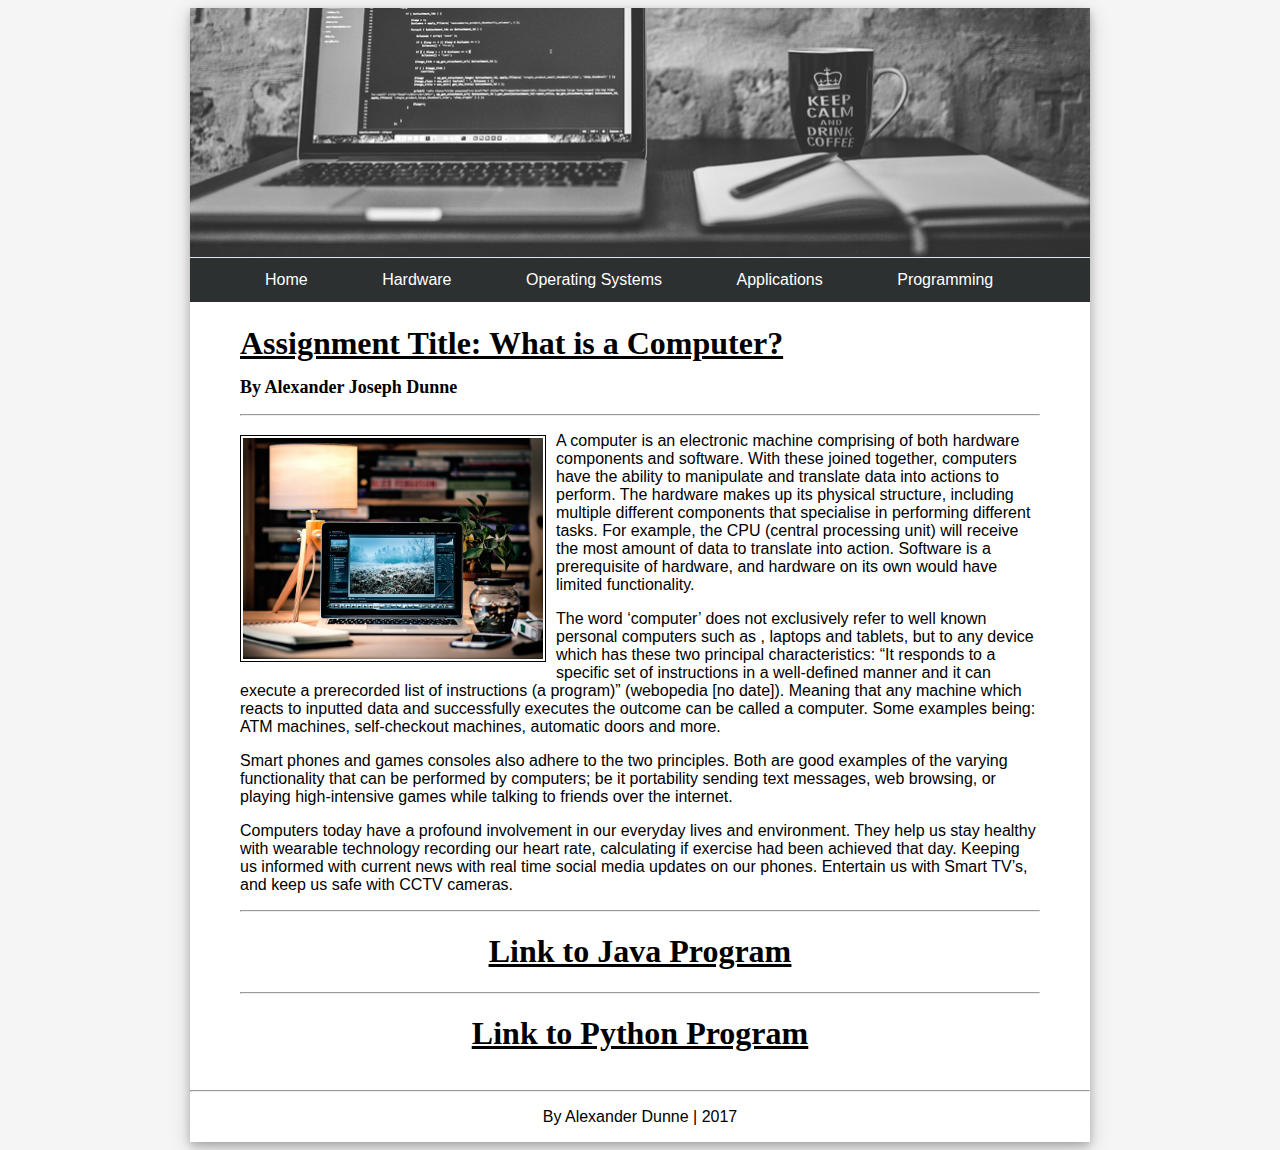
<file: sites/index.html>
<!DOCTYPE html>
<html>

<head>
    <meta charset="utf-8">
    <title>Alexander Dunne | Access to Leeds Assignment </title>
    <link rel="stylesheet" href="stylesheets/styles.css">
</head>

<body>
    <div id="container">

        <div id="header">
          <img id="headerphoto" src="images/alexanderdunneheader.jpg">

        </div>

<!                                 Navigation                                 !>

        <div id="nav">

            <ul id="navlist">
                <li class="navitem">
                  <span class="navtext"><a href="index.html">Home</a></span>
                </li>

                <li class="navitem">
                  <span class="navtext"><a href="hardware.html">Hardware</a></span>
                </li>

                <li class="navitem">
                  <span class="navtext"><a href="operating-systems.html">Operating Systems</a></span>
                </li>

                <li class="navitem">
                  <span class="navtext"><a href="applications.html">Applications</a></span>
                </li>

                <li class="navitem">
                  <span class="navtext"><a href="programming.html">Programming</a></span>
                </li>
            </ul>

        </div>

<!                                Main Content                                !>

<div id="main">

  <h1 id="hometitle"> Assignment Title: What is a Computer?</h1>
    <h2> By Alexander Joseph Dunne</h2>

<hr>
          <div id="macbookphoto">
            <img src="images/macbookphoto.jpeg" title="macbookpro image">
          </div>
<div id="homearticle">
<p>
  A computer is an electronic machine comprising of both hardware components and software.
  With these joined together, computers have the ability to manipulate and translate data
  into actions to perform. The hardware makes up its physical structure, including multiple
  different components that specialise in performing different tasks.  For example, the CPU
  (central processing unit) will receive the most amount of data to translate into action.
  Software is a prerequisite of hardware, and hardware on its own would have limited
  functionality.
</p>

<p>
  The word ‘computer’ does not exclusively refer to well known personal computers such as
  , laptops and tablets, but to any device which has these two principal characteristics:
  “It responds to a specific set of instructions in a well-defined manner and it can execute
  a prerecorded list of instructions (a program)” (webopedia [no date]). Meaning that any
  machine which reacts to inputted data and successfully executes the outcome can be called
  a computer. Some examples being: ATM machines, self-checkout machines, automatic doors
  and more.
</p>

<p>
  Smart phones and games consoles also adhere to the two principles. Both are good examples
  of the varying functionality that can be performed by computers; be it portability sending
  text messages, web browsing, or playing high-intensive games while talking to friends over
  the internet.
</p>
<p>
  Computers today have a profound involvement in our everyday lives and environment. They
  help us stay healthy with wearable technology recording our heart rate, calculating if
  exercise had been achieved that day. Keeping us informed with current news with real
  time social media updates on our phones. Entertain us with Smart TV’s, and keep us safe
  with CCTV cameras.
</p>
</div>
<hr>

<!                               Applications                                 !>

<div class="applicationlinks">
<a href="application1.html"><h1>Link to Java Program</h1></a>
</div>
<hr>

<!                               Python Program                               !>
<div class="applicationlinks">
<a href="application2.html"><h1>Link to Python Program</h1></a>
</div>

<!                                   Footer                                   !>


</div>
      <div class="mainfooter">
        <hr>
          <p>By Alexander Dunne | 2017</p>
      </div>
    </div>
</body>

</html>
</file>
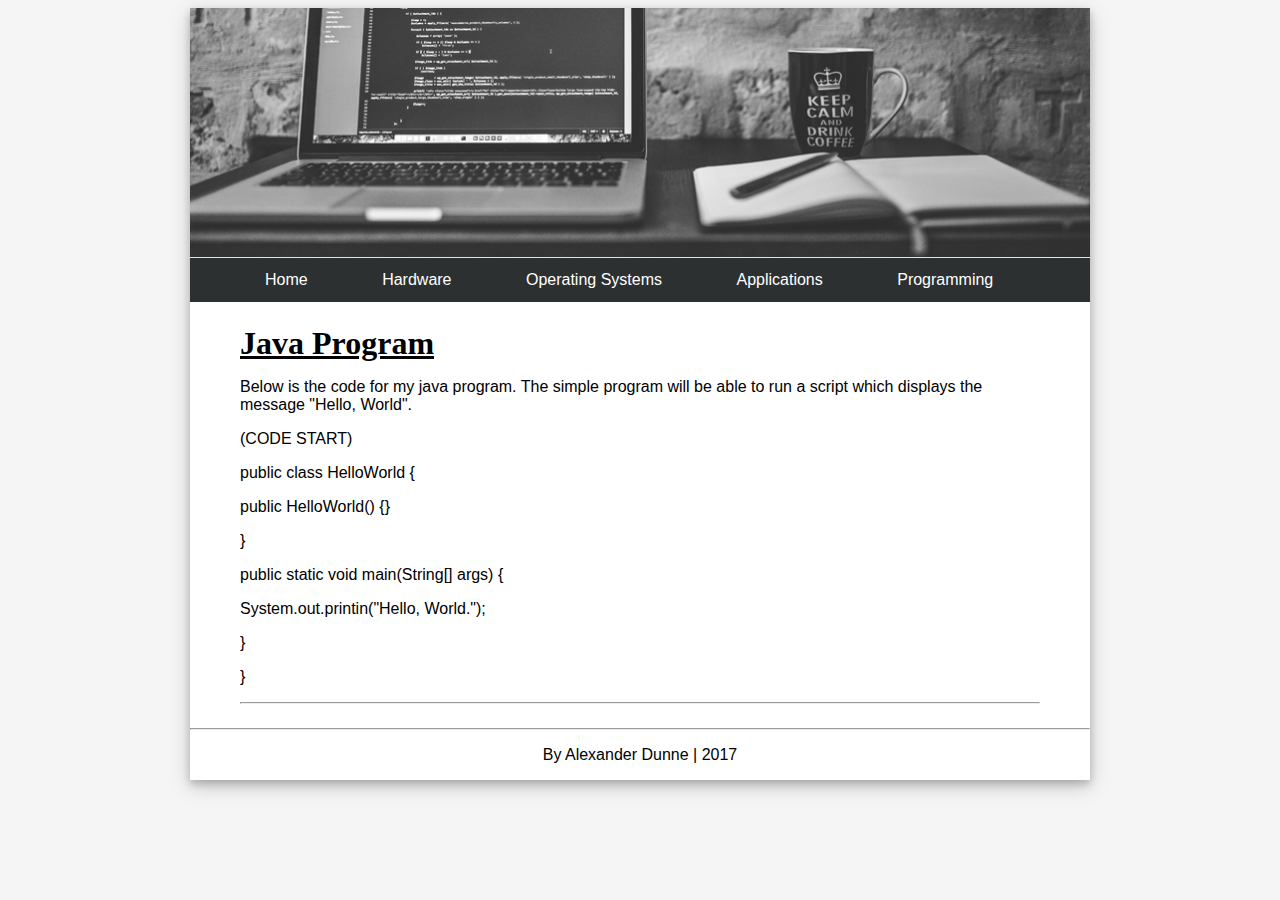
<file: sites/application1.html>
<!DOCTYPE html>
<html>

<head>
    <meta charset="utf-8">
    <title>Alexander Dunne | Access to Leeds Assignment </title>
    <link rel="stylesheet" href="stylesheets/styles.css">
</head>

<body>
    <div id="container">

        <div id="header">
          <img id="headerphoto" src="images/alexanderdunneheader.jpg">

        </div>

<!                                 Navigation                                 !>

        <div id="nav">

            <ul id="navlist">
                <li class="navitem">
                  <span class="navtext"><a href="index.html">Home</a></span>
                </li>

                <li class="navitem">
                  <span class="navtext"><a href="hardware.html">Hardware</a></span>
                </li>

                <li class="navitem">
                  <span class="navtext"><a href="operating-systems.html">Operating Systems</a></span>
                </li>

                <li class="navitem">
                  <span class="navtext"><a href="applications.html">Applications</a></span>
                </li>

                <li class="navitem">
                  <span class="navtext"><a href="programming.html">Programming</a></span>
                </li>
            </ul>

        </div>

<!                                Main Content                                !>

<div id="main">

  <h1 id="hometitle">Java Program</h1>

<p>
Below is the code for my java program. The simple program will be able to run a
script which displays the message "Hello, World".
</p>

<p>
(CODE START)
</p>
<p>
public class HelloWorld {
</p>
<p>
  public HelloWorld() {}
</p>
<p>
}
</p>
<p>
  public static void main(String[] args) {
</p>
<p>
  System.out.printin("Hello, World.");
</p>
<p>
}
</p>
<p>
}
</p>

<hr>




<!                                   Footer                                   !>


</div>
<div class="mainfooter">
  <hr>
    <p>By Alexander Dunne | 2017</p>
</div>
    </div>
</body>

</html>
</file>
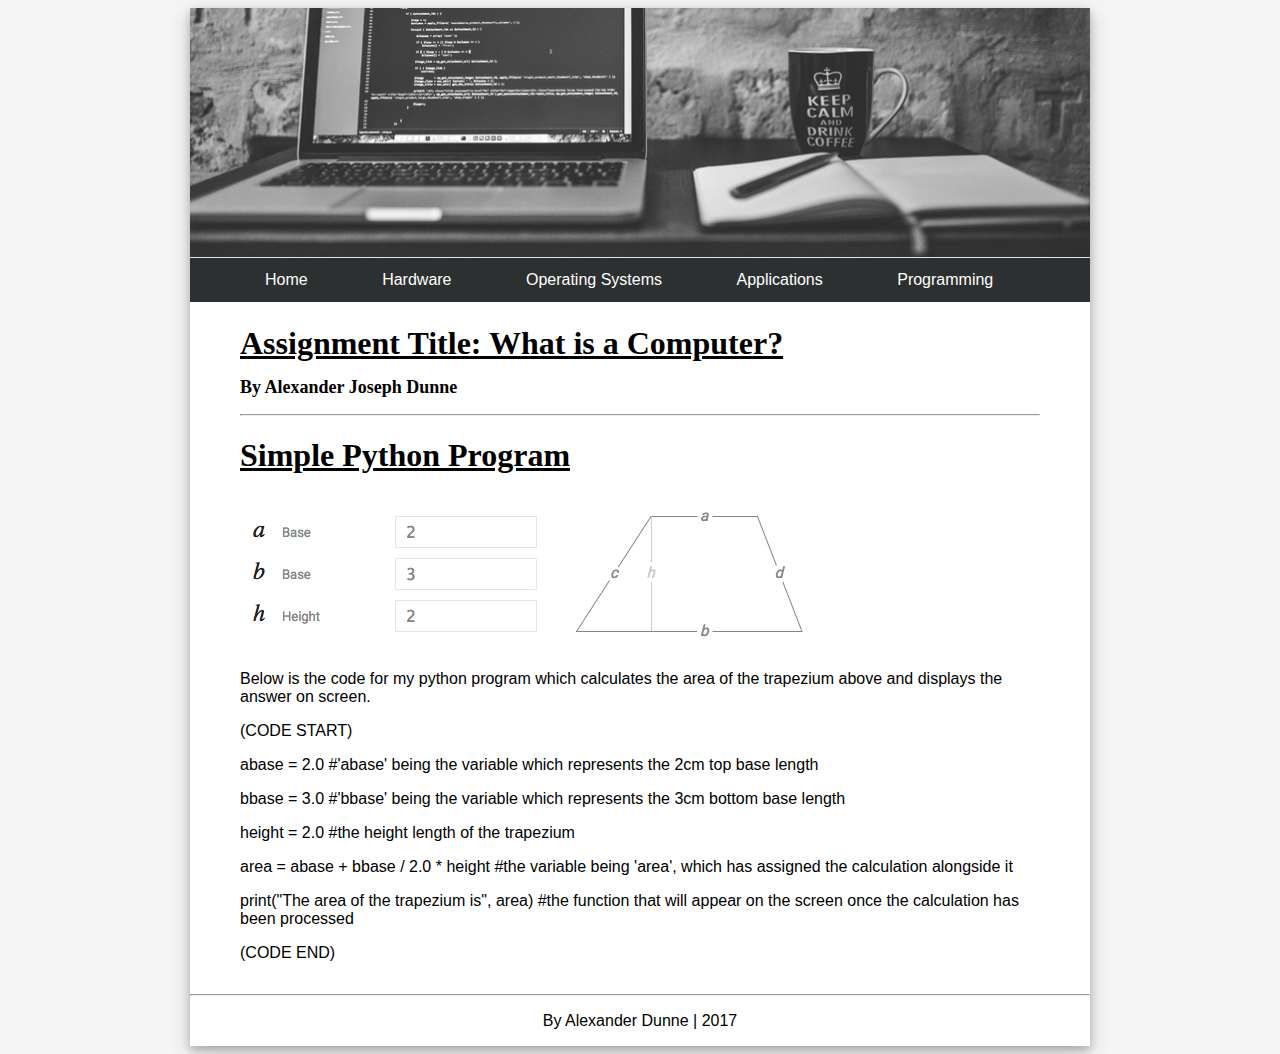
<file: sites/application2.html>
<!DOCTYPE html>
<html>

<head>
    <meta charset="utf-8">
    <title>Alexander Dunne | Access to Leeds Assignment </title>
    <link rel="stylesheet" href="stylesheets/styles.css">
</head>

<body>
    <div id="container">

        <div id="header">
          <img id="headerphoto" src="images/alexanderdunneheader.jpg">

        </div>

<!                                 Navigation                                 !>

        <div id="nav">

            <ul id="navlist">
                <li class="navitem">
                  <span class="navtext"><a href="index.html">Home</a></span>
                </li>

                <li class="navitem">
                  <span class="navtext"><a href="hardware.html">Hardware</a></span>
                </li>

                <li class="navitem">
                  <span class="navtext"><a href="operating-systems.html">Operating Systems</a></span>
                </li>

                <li class="navitem">
                  <span class="navtext"><a href="applications.html">Applications</a></span>
                </li>

                <li class="navitem">
                  <span class="navtext"><a href="programming.html">Programming</a></span>
                </li>
            </ul>

        </div>

<!                                Main Content                                !>

<div id="main">

  <h1 id="hometitle"> Assignment Title: What is a Computer?</h1>
    <h2> By Alexander Joseph Dunne</h2>

<hr>


<!                               Applications                                 !>

<h1>Simple Python Program</h1>

<div id="trapeziumimage">
  <img src="images/trapeziumimage.jpg">
</div>

<div id="pythoncontent">
<p>
Below is the code for my python program which calculates the area of the trapezium above
and displays the answer on screen.
</p>
<p>
(CODE START)
</p>
<p>
abase = 2.0 #'abase' being the variable which represents the 2cm top base length
</p>
<p>
bbase = 3.0 #'bbase' being the variable which represents the 3cm bottom base length
</p>
<p>
height = 2.0 #the height length of the trapezium
</p>
<p>
area = abase + bbase / 2.0 * height #the variable being 'area', which has assigned the calculation alongside it
</p>
<p>
print("The area of the trapezium is", area) #the function that will appear on the screen once the calculation has been processed
</p>
<p>
(CODE END)
</p>

</div>

<!                                   Footer                                   !>


</div>
      <div class="mainfooter">
        <hr>
        <p>By Alexander Dunne | 2017</p>
      </div>
    </div>
</body>

</html>
</file>
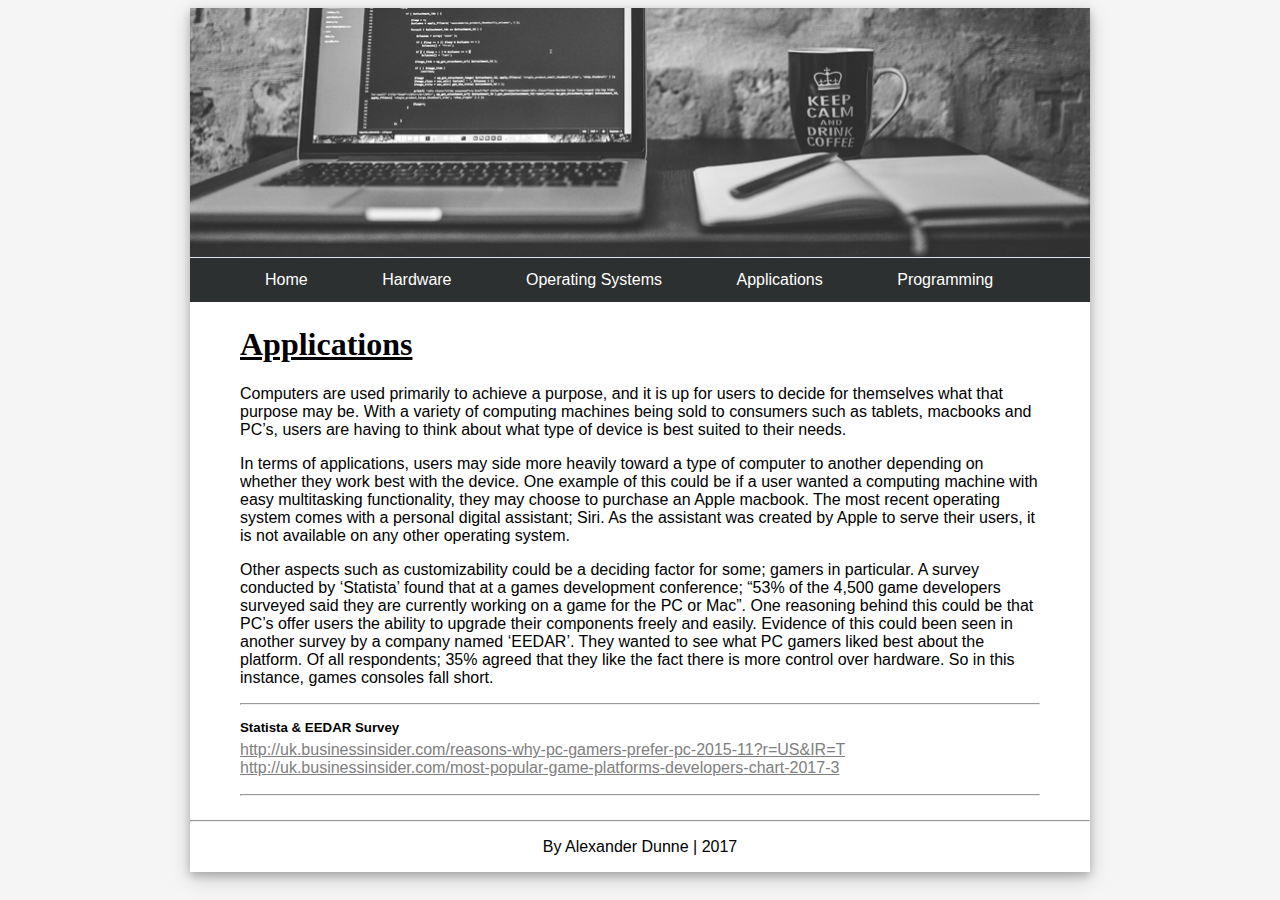
<file: sites/applications.html>
<!DOCTYPE html>
<html>

<head>
    <meta charset="utf-8">
    <title>Alexander Dunne | Access to Leeds Assignment </title>
    <link rel="stylesheet" href="stylesheets/styles.css">
</head>

<body>
    <div id="container">

        <div id="header">
          <img id="headerphoto" src="images/alexanderdunneheader.jpg">

        </div>

        <div id="nav">

            <ul id="navlist">
                <li class="navitem">
                  <span class="navtext"><a href="index.html">Home</a></span>
                </li>

                <li class="navitem">
                  <span class="navtext"><a href="hardware.html">Hardware</a></span>
                </li>

                <li class="navitem">
                  <span class="navtext"><a href="operating-systems.html">Operating Systems</a></span>
                </li>

                <li class="navitem">
                  <span class="navtext"><a href="applications.html">Applications</a></span>
                </li>

                <li class="navitem">
                  <span class="navtext"><a href="programming.html">Programming</a></span>
                </li>
            </ul>

        </div>


        <div id="main">

<h1>Applications</h1>
<p>
  Computers are used primarily to achieve a purpose, and it is up for users to
  decide for themselves what that purpose may be. With a variety of computing
  machines being sold to consumers such as tablets, macbooks and PC’s, users
  are having to think about what type of device is best suited to their needs.
</p>
<p>
  In terms of applications, users may side more heavily toward a type of computer
  to another depending on whether they work best with the device. One example of
  this could be if a user wanted a computing machine with easy multitasking
  functionality, they may choose to purchase an Apple macbook. The most recent
  operating system comes with a personal digital assistant; Siri. As the assistant
  was created by Apple to serve their users, it is not available on any other
  operating system.
</p>
<p>
  Other aspects such as customizability could be a deciding factor for some;
  gamers in particular. A survey conducted by ‘Statista’ found that at a games
  development conference; “53% of the 4,500 game developers surveyed said they
  are currently working on a game for the PC or Mac”. One reasoning behind this
  could be that PC’s offer users the ability to upgrade their components freely
  and easily. Evidence of this could been seen in another survey by a company
  named ‘EEDAR’. They wanted to see what PC gamers liked best about the platform.
  Of all respondents; 35% agreed that they like the fact there is more control
  over hardware. So in this instance, games consoles fall short.
</p>

<hr>

<div class="resources">

  <ul id="application-sources">
    <li>
     <h5 id="application-title">Statista & EEDAR Survey</h5>
    <a class="resource-link" href="http://uk.businessinsider.com/reasons-why-pc-gamers-prefer-pc-2015-11?r=US&IR=T">http://uk.businessinsider.com/reasons-why-pc-gamers-prefer-pc-2015-11?r=US&IR=T</a>
    <a class="resource-link" href="http://uk.businessinsider.com/most-popular-game-platforms-developers-chart-2017-3">http://uk.businessinsider.com/most-popular-game-platforms-developers-chart-2017-3</a>
  </li>
</ul>

</div>

<hr>

        </div>

        <div class="mainfooter">
          <hr>
            <p>By Alexander Dunne | 2017</p>
        </div>
    </div>
</body>

</html>
</file>
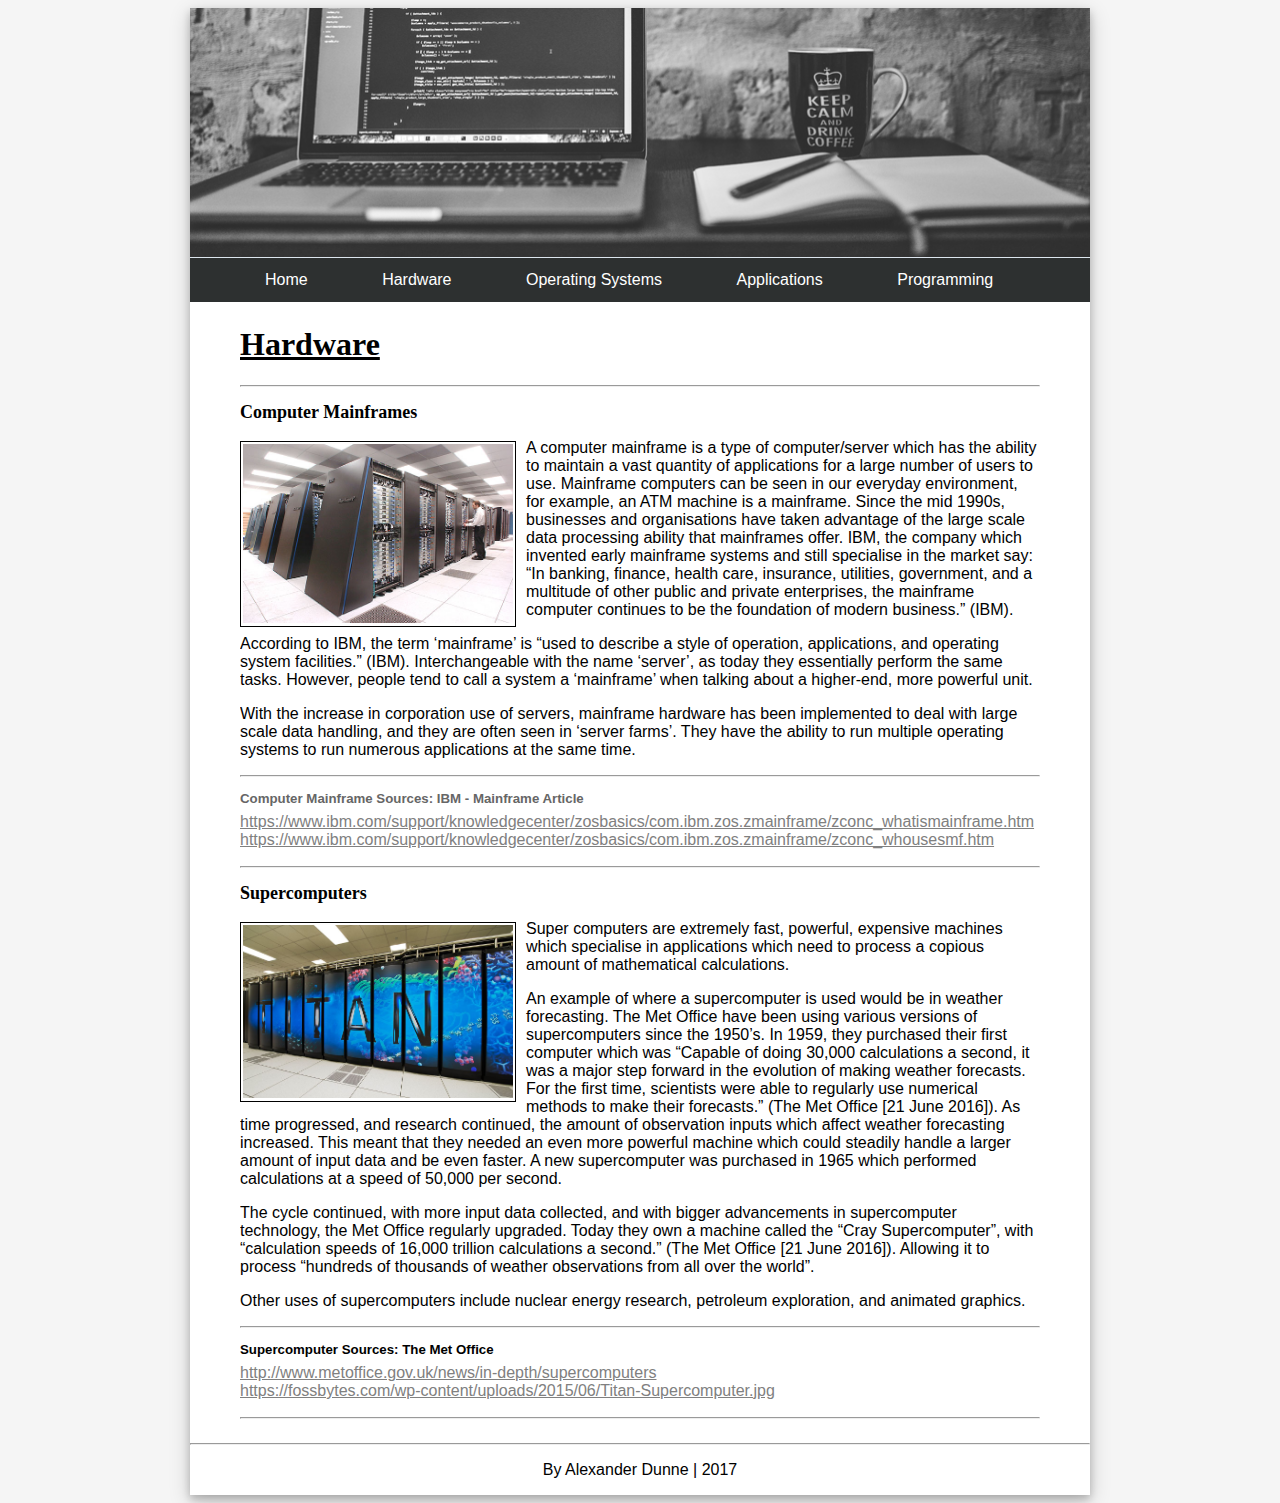
<file: sites/hardware.html>
<!DOCTYPE html>
<html>

<head>
    <meta charset="utf-8">
    <title>Alexander Dunne | Access to Leeds Assignment </title>
    <link rel="stylesheet" href="stylesheets/styles.css">
</head>

<body>
    <div id="container">

        <div id="header">
          <img id="headerphoto" src="images/alexanderdunneheader.jpg">

        </div>

<!                                 navigation                                 !>

        <div id="nav">

            <ul id="navlist">
                <li class="navitem">
                  <span class="navtext"><a href="index.html">Home</a></span>
                </li>

                <li class="navitem">
                  <span class="navtext"><a href="hardware.html">Hardware</a></span>
                </li>

                <li class="navitem">
                  <span class="navtext"><a href="operating-systems.html">Operating Systems</a></span>
                </li>

                <li class="navitem">
                  <span class="navtext"><a href="applications.html">Applications</a></span>
                </li>

                <li class="navitem">
                  <span class="navtext"><a href="programming.html">Programming</a></span>
                </li>
            </ul>

        </div>

<!                              Hardware Content                              !>

<div id="main">

<h1>Hardware</h1>

<hr>

<!                                 Mainframes                                 !>

<h2>Computer Mainframes</h2>

<div id="computer-mainframeimage">
  <img src="images/mainframe.jpg" title="mainframe image">
</div>

<p>
  A computer mainframe is a type of computer/server which has the ability to maintain a vast quantity of
  applications for a large number of users to use. Mainframe computers can be seen in our everyday
  environment, for example, an ATM machine is a mainframe. Since the mid 1990s, businesses and organisations
  have taken advantage of the large scale data processing ability that mainframes offer. IBM, the company
  which invented early mainframe systems and still specialise in the market say: “In banking, finance,
  health care, insurance, utilities, government, and a multitude of other public and private enterprises,
  the mainframe computer continues to be the foundation of modern business.” (IBM).
</p>
<p>
According to IBM, the term ‘mainframe’ is “used to describe a style of operation, applications, and
operating system facilities.” (IBM). Interchangeable with the name ‘server’, as today they essentially
perform the same tasks. However, people tend to call a system a  ‘mainframe’ when talking about a
higher-end, more powerful unit.
</p>
<p>
With the increase in corporation use of servers, mainframe hardware has been implemented to deal with
large scale data handling, and they are often seen in ‘server farms’. They have the ability to run
multiple operating systems to run numerous applications at the same time.

</p>

<hr>

<div class="resources">

  <ul id="mainframe-sources">
    <li>
     <h5 id="ibmtitle">Computer Mainframe Sources: IBM - Mainframe Article</h5>
    <a class="resource-link" href="https://www.ibm.com/support/knowledgecenter/zosbasics/com.ibm.zos.zmainframe/zconc_whatismainframe.htm">https://www.ibm.com/support/knowledgecenter/zosbasics/com.ibm.zos.zmainframe/zconc_whatismainframe.htm</a>
    <a class="resource-link" href="https://www.ibm.com/support/knowledgecenter/zosbasics/com.ibm.zos.zmainframe/zconc_whousesmf.htm">https://www.ibm.com/support/knowledgecenter/zosbasics/com.ibm.zos.zmainframe/zconc_whousesmf.htm</a>
  </li>
</ul>

</div>

<hr>

<!                               Supercomputers                               !>
<h2>Supercomputers</h2>

<div id="supercomputerimage">
  <img src="images/Titan-Supercomputer.jpg" title="supercomputer">
</div>

<p>
Super computers are extremely fast, powerful, expensive machines which specialise
in applications which need to process a copious amount of mathematical calculations.
</p>
<p>
An example of where a supercomputer is used would be in weather forecasting.
The Met Office have been using various versions of supercomputers since the 1950’s.
In 1959, they purchased their first computer which was “Capable of doing 30,000
calculations a second, it was a major step forward in the evolution of making weather
forecasts. For the first time, scientists were able to regularly use numerical
methods to make their forecasts.” (The Met Office [21 June 2016]). As time progressed,
and research continued, the amount of observation inputs which affect weather
forecasting increased. This meant that they needed an even more powerful machine
which could steadily handle a larger amount of input data and be even faster. A
new supercomputer was purchased in 1965 which performed calculations at a speed
of 50,000 per second.
</p>
<p>
The cycle continued, with more input data collected, and with bigger advancements
in supercomputer technology, the Met Office regularly upgraded. Today they own a
machine called the “Cray Supercomputer”, with “calculation speeds of 16,000 trillion
calculations a second.” (The Met Office [21 June 2016]). Allowing it to process
“hundreds of thousands of weather observations from all over the world”.
</p>
<p>
Other uses of supercomputers include nuclear energy research, petroleum exploration,
and animated graphics.
</p>

<hr>

<div class="resources">

  <ul id="supercomputer-resources">
    <li>
     <h5 id="supercomputer-heading">Supercomputer Sources: The Met Office</h5>
    <a class="resource-link" href="http://www.metoffice.gov.uk/news/in-depth/supercomputers">http://www.metoffice.gov.uk/news/in-depth/supercomputers</a> <br>
    <a class="resource-link" href="https://fossbytes.com/wp-content/uploads/2015/06/Titan-Supercomputer.jpg">https://fossbytes.com/wp-content/uploads/2015/06/Titan-Supercomputer.jpg</a>
  </li>
  <li>

  </li>
</ul>

</div>

<hr>

<!                                  Resources                                 !>



<!                                   Footer                                   !>
</div>
        <div class="mainfooter">
          <hr>
          <p>By Alexander Dunne | 2017</p>
        </div>
    </div>
</body>

</html>
</file>
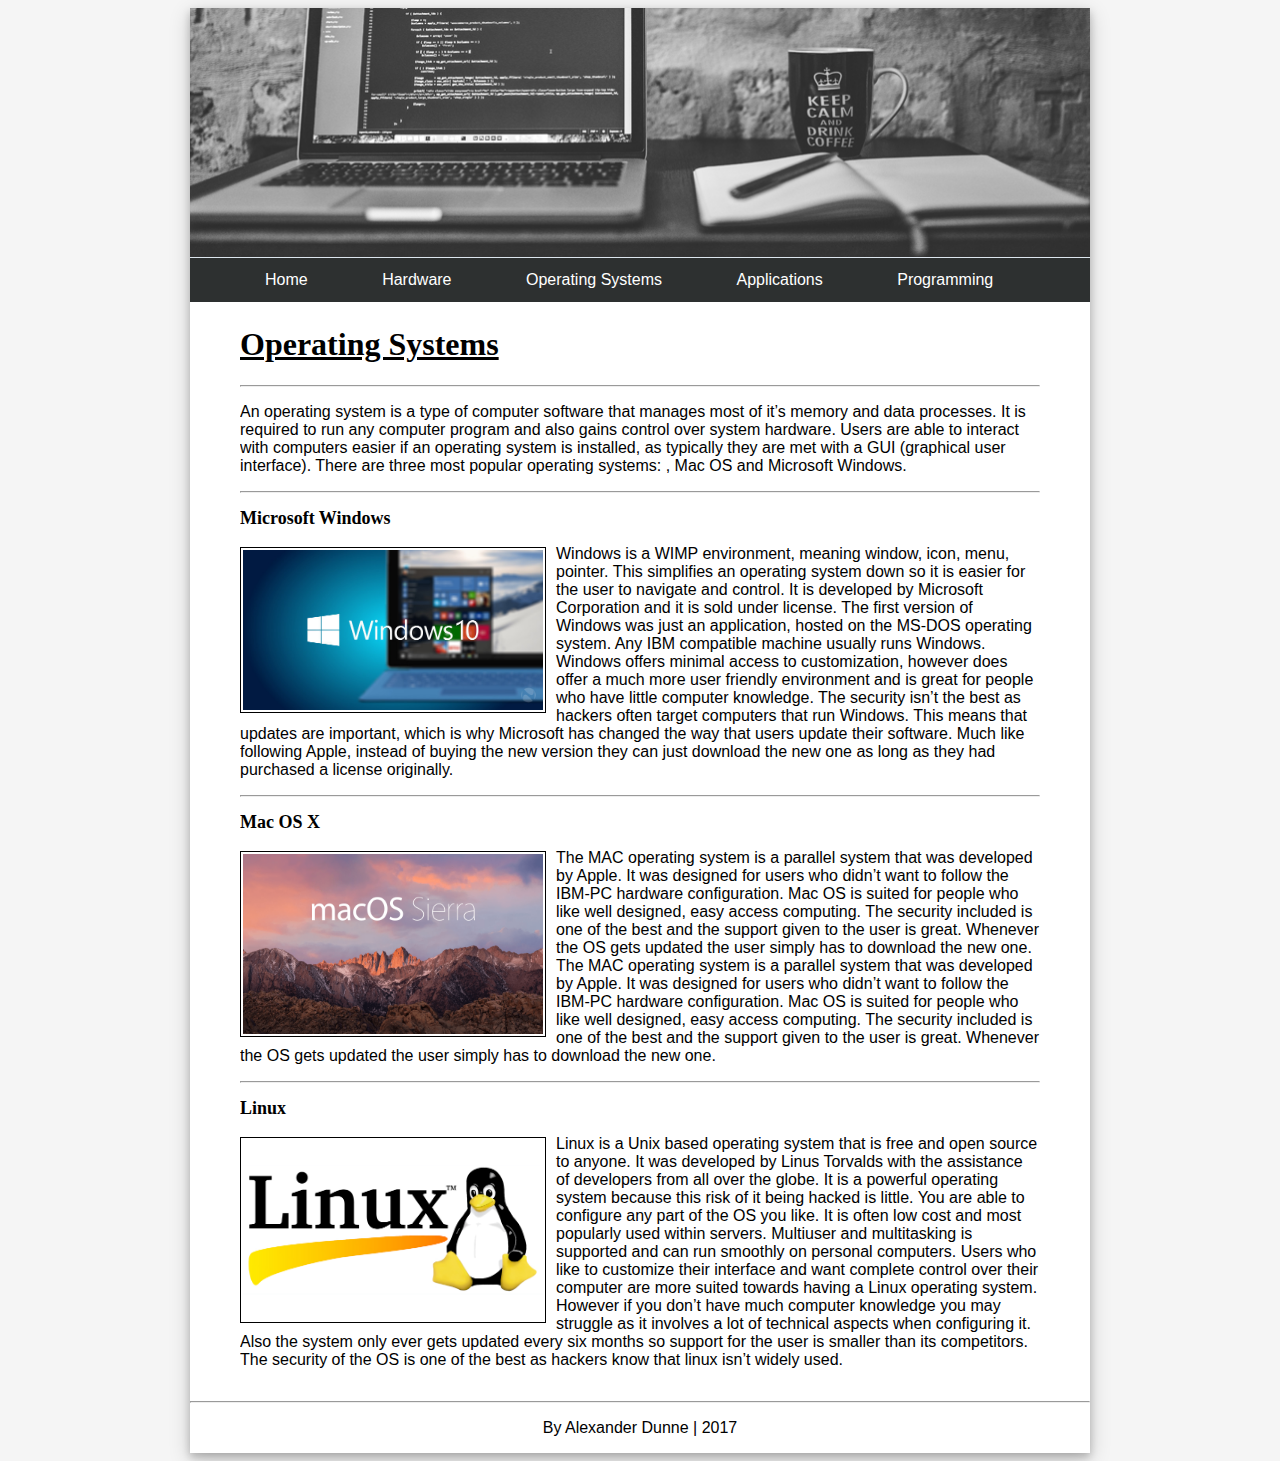
<file: sites/operating-systems.html>
<!DOCTYPE html>
<html>

<head>
    <meta charset="utf-8">
    <title>Alexander Dunne | Access to Leeds Assignment </title>
    <link rel="stylesheet" href="stylesheets/styles.css">
</head>

<body>
    <div id="container">

        <div id="header">
          <img id="headerphoto" src="images/alexanderdunneheader.jpg">

        </div>

<!                                 navigation                                 !>

        <div id="nav">

            <ul id="navlist">
                <li class="navitem">
                  <span class="navtext"><a href="index.html">Home</a></span>
                </li>

                <li class="navitem">
                  <span class="navtext"><a href="hardware.html">Hardware</a></span>
                </li>

                <li class="navitem">
                  <span class="navtext"><a href="operating-systems.html">Operating Systems</a></span>
                </li>

                <li class="navitem">
                  <span class="navtext"><a href="applications.html">Applications</a></span>
                </li>

                <li class="navitem">
                  <span class="navtext"><a href="programming.html">Programming</a></span>
                </li>
            </ul>

        </div>

<!                               Main Content                                 !>

<div id="main">

<h1>Operating Systems</h1>
<hr>

<p>
An operating system is a type of computer software that manages most of it’s
memory and data processes. It is required to run any computer program and also
gains control over system hardware. Users are able to interact with computers
easier if an operating system is installed, as typically they are met with a GUI
(graphical user interface). There are three most popular operating systems:
, Mac OS and Microsoft Windows.
</p>

<hr>

<!                             Microsoft Windows                              !>

<h2>Microsoft Windows</h2>

<div id="windows10image">
  <img src="images/windows10.jpg" title="windows 10">
</div>

<p>
Windows is a WIMP environment, meaning window, icon, menu, pointer. This simplifies an
operating system down so it is easier for the user to navigate and control. It is developed
by Microsoft Corporation and it is sold under license. The first version of Windows was
just an application, hosted on the MS-DOS operating system. Any IBM compatible machine
usually runs Windows. Windows offers minimal access to customization, however does offer
a much more user friendly environment and is great for people who have little computer
knowledge. The security isn’t the best as hackers often target computers that run Windows.
This means that updates are important, which is why Microsoft has changed the way that users
update their software. Much like following Apple, instead of buying the new version they
can just download the new one as long as they had purchased a license originally.
</p>


<hr>

<!                                  Macintosh                                 !>

<h2>Mac OS X</h2>

<div id="macOSimage">
  <img src="images/macOS.jpg" title="macOS image">
</div>

<p>
  The MAC operating system is a parallel system that was developed by Apple. It was designed
  for users who didn’t want to follow the IBM-PC hardware configuration.  Mac OS is suited
  for people who like well designed, easy access computing. The security included is one of
  the best and the support given to the user is great. Whenever the OS gets updated the user
  simply has to download the new one.
  The MAC operating system is a parallel system that was developed by Apple. It was designed
  for users who didn’t want to follow the IBM-PC hardware configuration.  Mac OS is suited
  for people who like well designed, easy access computing. The security included is one of
  the best and the support given to the user is great. Whenever the OS gets updated the user
  simply has to download the new one.
</p>

<hr>

<!                                   Linux                                    !>

<h2>Linux</h2>

<div id="linuximage">
  <img src="images/linuximage.jpg" title="linux image">
</div>


<p>
Linux is a Unix based operating system that is free and open source to anyone. It was developed
by Linus Torvalds with the assistance of developers from all over the globe. It is a powerful
operating system because this risk of it being hacked is little. You are able to configure any part
of the OS you like. It is often low cost and most popularly used within servers. Multiuser and
multitasking is supported and can run smoothly on personal computers. Users who like to customize
their interface and want complete control over their computer are more suited towards having a Linux
operating system. However if you don’t have much computer knowledge you may struggle as it involves
a lot of technical aspects when configuring it. Also the system only ever gets updated every six
months so support for the user is smaller than its competitors. The security of the OS is one of
the best as hackers know that linux isn’t widely used.
</p>


<!                                  Footer                                    !>

      </div>
        <div class="mainfooter">
          <hr>
          <p>By Alexander Dunne | 2017</p>
        </div>

    </div>
</body>

</html>
</file>
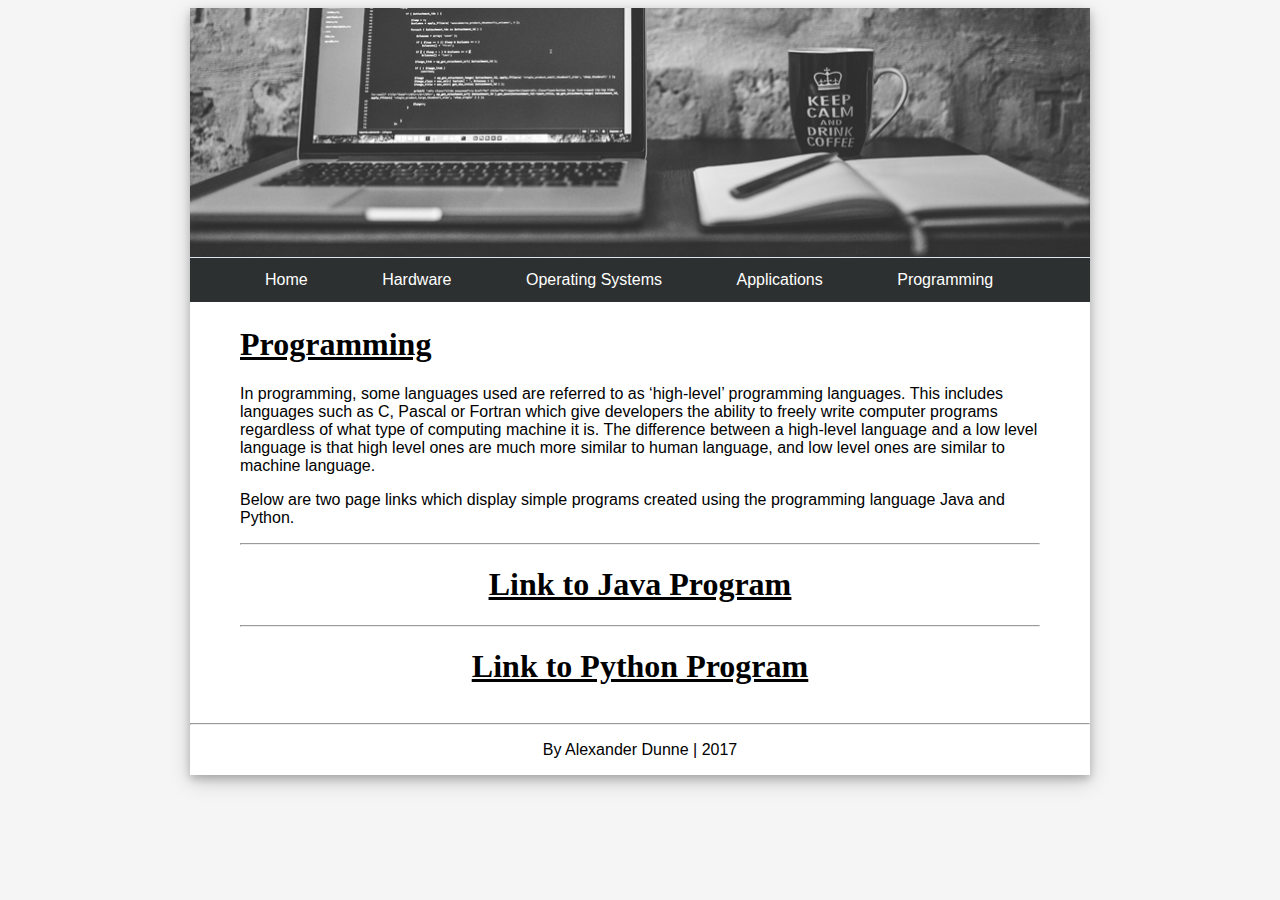
<file: sites/programming.html>
<!DOCTYPE html>
<html>

<head>
    <meta charset="utf-8">
    <title>Alexander Dunne | Access to Leeds Assignment </title>
    <link rel="stylesheet" href="stylesheets/styles.css">
</head>

<body>
    <div id="container">

        <div id="header">
          <img id="headerphoto" src="images/alexanderdunneheader.jpg">

        </div>

        <div id="nav">

            <ul id="navlist">
                <li class="navitem">
                  <span class="navtext"><a href="index.html">Home</a></span>
                </li>

                <li class="navitem">
                  <span class="navtext"><a href="hardware.html">Hardware</a></span>
                </li>

                <li class="navitem">
                  <span class="navtext"><a href="operating-systems.html">Operating Systems</a></span>
                </li>

                <li class="navitem">
                  <span class="navtext"><a href="applications.html">Applications</a></span>
                </li>

                <li class="navitem">
                  <span class="navtext"><a href="programming.html">Programming</a></span>
                </li>
            </ul>

        </div>


        <div id="main">

<h1>Programming</h1>
<p>
In programming, some languages used are referred to as ‘high-level’ programming languages.
This includes languages such as C, Pascal or Fortran which give developers the ability to
freely write computer programs regardless of what type of computing machine it is. The difference
between a high-level language and a low level language is that high level ones are much more
similar to human language, and low level ones are similar to machine language.
</p>

<p>
  Below are two page links which display simple programs created using the programming language Java and Python. 
</p>

<hr>
<!                               Applications                                 !>

<div class="applicationlinks">
<a href="application1.html"><h1>Link to Java Program</h1></a>
</div>
<hr>

<!                               Python Program                               !>
<div class="applicationlinks">
<a href="application2.html"><h1>Link to Python Program</h1></a>
</div>




        </div>

        <div class="mainfooter">
          <hr>
            <p>By Alexander Dunne | 2017</p>
        </div>
    </div>
</body>

</html>
</file>
<file: sites/stylesheets/styles.css>
/* colours :) */
html {
  background: rgb(245, 245, 245);
}

#container {
  background: white;
  box-shadow: 0 4px 8px 0 rgba(0, 0, 0, 0.2), 0 6px 20px 0 rgba(0, 0, 0, 0.19);
}

#nav {
  background: rgb(45,48,48);
}

#header {
  background: rgb(221,230,238);
}

#main {
  background: white;
}

/*----------------------------------------------------------------------------*/
/* Fonts */

html {
  font-family: helvetica;
}

#header {
font-size: 30px;
}

h1, h2{
  font-family: source sans pro;
}

h2 {
  font-size: 18px;
}

#hometitle {
  margin-top:20px;
  margin-bottom:10px;
}

#homearticle {
  font-size: 15px;
}

p {
  font-size: 16px;
  font-family: helvetica;
}

/*----------------------------------------------------------------------------*/

#container {
width:900px;
margin:0 auto;
overflow:auto;
}

img {
  max-width:100%;
  max-height:100%;
}

#header {
  height: 250px;
  weight: 904px;
}

/*----------------------------------------------------------------------------*/
/* Navigation Bar */
#nav {
color: white;
overflow-y: hidden; // hide vertical scroll
max-height: 50px;
max-width: 900px;
min-height: 20px;
min-width: 900px;
}

#nav ul {
list-style: none;
-webkit-margin-before:0em;
-webkit-margin-after:0em;
}

.navlist {
  margin-top: 0px;
  margin-bottom: 0px;
}

.navitem {
display: inline-block;
  margin-left: 35px;
  margin-right: 35px;
  margin-bottom:13px;
  margin-top:13px;
}

.navitem:hover {
     color:#FFF;
}

#nav a {
  text-decoration: none;
  color: white;
}

#nav a:hover {
  color:grey;
}

/*----------------------------------------------------------------------------*/
/*------------------------------MAIN CONTENT PAGE-----------------------------*/
#main {
overflow:auto;
margin-top:3px;
max-width: 900px;
margin-left: 50px;
margin-right:50px;
}

h1 {
  text-decoration: underline;

}

h2 {
  -webkit-margin-before: 0.83em;
-webkit-margin-after: 0.2em;
-webkit-margin-start: 0px;
-webkit-margin-end: 0px;
font-weight: bold;
}

#macbookphoto{
  width:300px;
  height:221px;
  float:left; margin-right: 10px; margin-bottom: 3px; margin-top: 11px;
  border: solid black 1px; padding: 2px;
;
}

hr {
    display: block;
    -webkit-margin-before: 1em;
    -webkit-margin-after: 0.5em;
    -webkit-margin-start: auto;
    -webkit-margin-end: auto;
    border-style: inset;
    border-width: 0.3px;
}






/*----------------------------------------------------------------------------*/
/*--------------------------OPERATING SYSTEM PAGE-----------------------------*/
/*----------------------------------------------------------------------------*/
#footer {
height:40px;
width: 900px;
}

.mainfooter {
  margin:auto;
  text-align: center;
}

.resources {
  height:65px;
}

.resource-link {
  color: grey;
}

.resource-link:hover{
  color: rgb(black);
}

/*----------------------------------------------------------------------------*/
/*-------------------------------HAREWARE PAGE--------------------------------*/
/*----------------------------------------------------------------------------*/

#cpuimage {
  width:300px;
  height:200px;
  float:left; margin-right: 10px; margin-bottom; 5px; margin-top: 15px;
  border: solid black 1px; padding: 2px;
}

#computer-mainframeimage {
  width:270px;
  height:180px;
  float:left; margin-right: 10px; margin-bottom: 2px; margin-top: 15px;
  border: solid black 1px; padding: 2px;
}

#mainframe-sources {
  list-style: none;
  float: left;
  -webkit-margin-before:0em;
  -webkit-margin-after:0em;
  -webkit-padding-start:0em;
}

#mainframe-sources li {
  color: rgb(102, 102, 102);
}

#ibmtitle {
  -webkit-margin-before: 0.5em;
  -webkit-margin-after: 0.5em;
  -webkit-margin-start: 0px;
  -webkit-margin-end: 0px;
  font-weight: bold;
}

#supercomputer-resources {
  list-style: none;
  float: left;
  -webkit-margin-before:0em;
  -webkit-margin-after:0em;
  -webkit-padding-start:0em;
}

#supercomputer-heading {
  -webkit-margin-before: 0.5em;
  -webkit-margin-after: 0.5em;
  -webkit-margin-start: 0px;
  -webkit-margin-end: 0px;
  font-weight: bold;
}

#supercomputerimage {
  width:270px;
  height:174px;
  float:left; margin-right: 10px; margin-bottom: 2px; margin-top: 15px;
  border: solid black 1px; padding: 2px;
}

/*----------------------------------------------------------------------------*/
/*--------------------------OPERATING SYSTEM PAGE-----------------------------*/
/*----------------------------------------------------------------------------*/

#windows10image {
  width:300px;
  height:160px;
  float:left; margin-right: 10px; margin-bottom: 2px; margin-top: 15px;
  border: solid black 1px; padding: 2px;
}

#macOSimage {
  width:300px;
  height:180px;
  float:left; margin-right: 10px; margin-bottom: 2px; margin-top: 15px;
  border: solid black 1px; padding: 2px;
}

#linuximage {
  width:300px;
  height:180px;
  float:left; margin-right: 10px; margin-bottom: 2px; margin-top: 15px;
  border: solid black 1px; padding: 2px;
}

/*----------------------------------------------------------------------------*/
/*----------------------------APPLICATION PAGE -------------------------------*/
/*----------------------------------------------------------------------------*/

#application-sources {
  list-style: none;
  float: left;
  -webkit-margin-before:0em;
  -webkit-margin-after:0em;
  -webkit-padding-start:0em;
}

#application-title {
  -webkit-margin-before: 0.5em;
  -webkit-margin-after: 0.5em;
  -webkit-margin-start: 0px;
  -webkit-margin-end: 0px;
  font-weight: bold;
}

/*----------------------------------------------------------------------------*/
/*----------------------------INDEX APPLICATION-------------------------------*/
/*----------------------------------------------------------------------------*/

.applicationlinks {
  text-align: center;
}

.applicationlinks a {
  color:black;
}
.applicationlinks a:hover {
  color:grey;
}

  /*--------------------------------------------------------------------------*/
  /*-----------------------------PYTHON PROGRAM-------------------------------*/
  /*--------------------------------------------------------------------------*/

  #trapeziumimage {
    margin-bottom: 0px;
    margin-top: -15px;
  }

  #pythoncontent {
    margin-top: -15px;
  }
</file>
